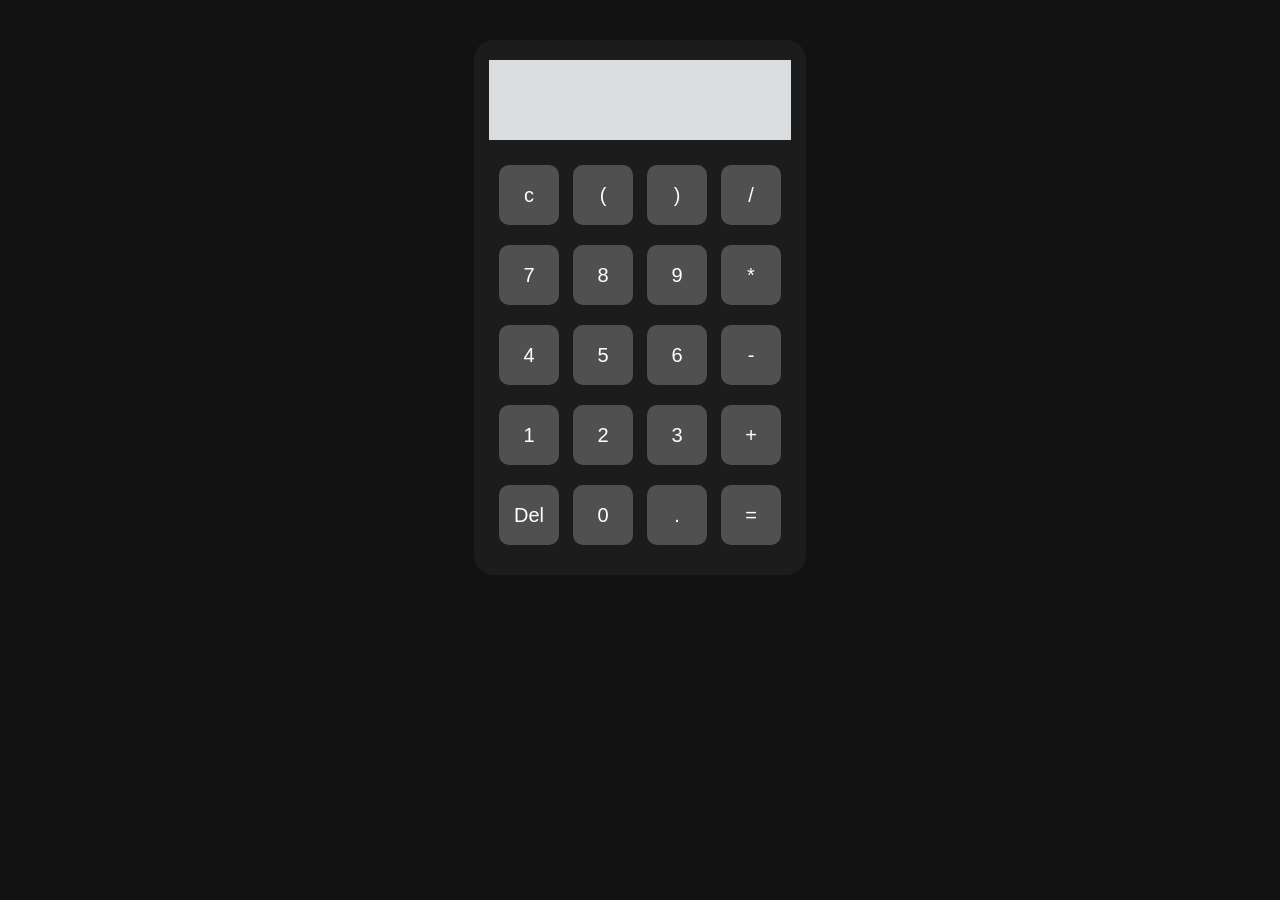
<file: index.html>
<!DOCTYPE html>
<html lang="en">
<head>
    <meta charset="UTF-8">
    <meta name="viewport" content="width=device-width, initial-scale=1.0">
    <link rel="stylesheet" href="practisse2.css">
    <title>Document</title>
</head>
<body>
   <div id="calculator_container">
      <div id="display_area"></div>
      <div class="calculator_row">
         <button>c</button>
         <button>(</button>
         <button>)</button>
         <button>/</button>
        
      </div>
      <div class="calculator_row">

         <button>7</button>
         <button>8</button>
         <button>9</button>
         <button>*</button>

      </div>

      <div class="calculator_row">
         <button>4</button>
         <button>5</button>
         <button>6</button>
         <button>-</button>


      </div>
      <div class="calculator_row">
         <button>1</button>
         <button>2</button>
         <button>3</button>
         <button>+</button>

         


      </div>
      <div class="calculator_row">
         <button>Del</button>
         <button>0</button>
         <button>.</button>
         <button>=</button>

      </div>


   </div>

    <script src="practise2.js"></script>
</body>
</html>
</file>
<file: practisse2.css>
body{
     background:#121212;
     
}
#calculator_container{
display: flex;
flex-direction: column;
background:#1c1c1c;
width: fit-content;
padding: 20px;
align-items: center;
border-radius: 20px;
margin: 40px auto;
}

.calculator_row{
    margin: 5px auto;
}
#display_area{
background: rgb(218,221,223);
width: 100%;
height: 70px;
margin-bottom: 15px;
border: 5px;
display: flex;
padding: 5px;
align-items: center;
font-size: 20px;

}


.calculator_row button{
width: 60px;
height: 60px;
font-size: 20px;
border: none;
border-radius: 10px;
margin: 5px;
color: white;
background:#505050;
}
.calculator_row button:hover{
background:#ff9500;
cursor: pointer;

}
</file>
